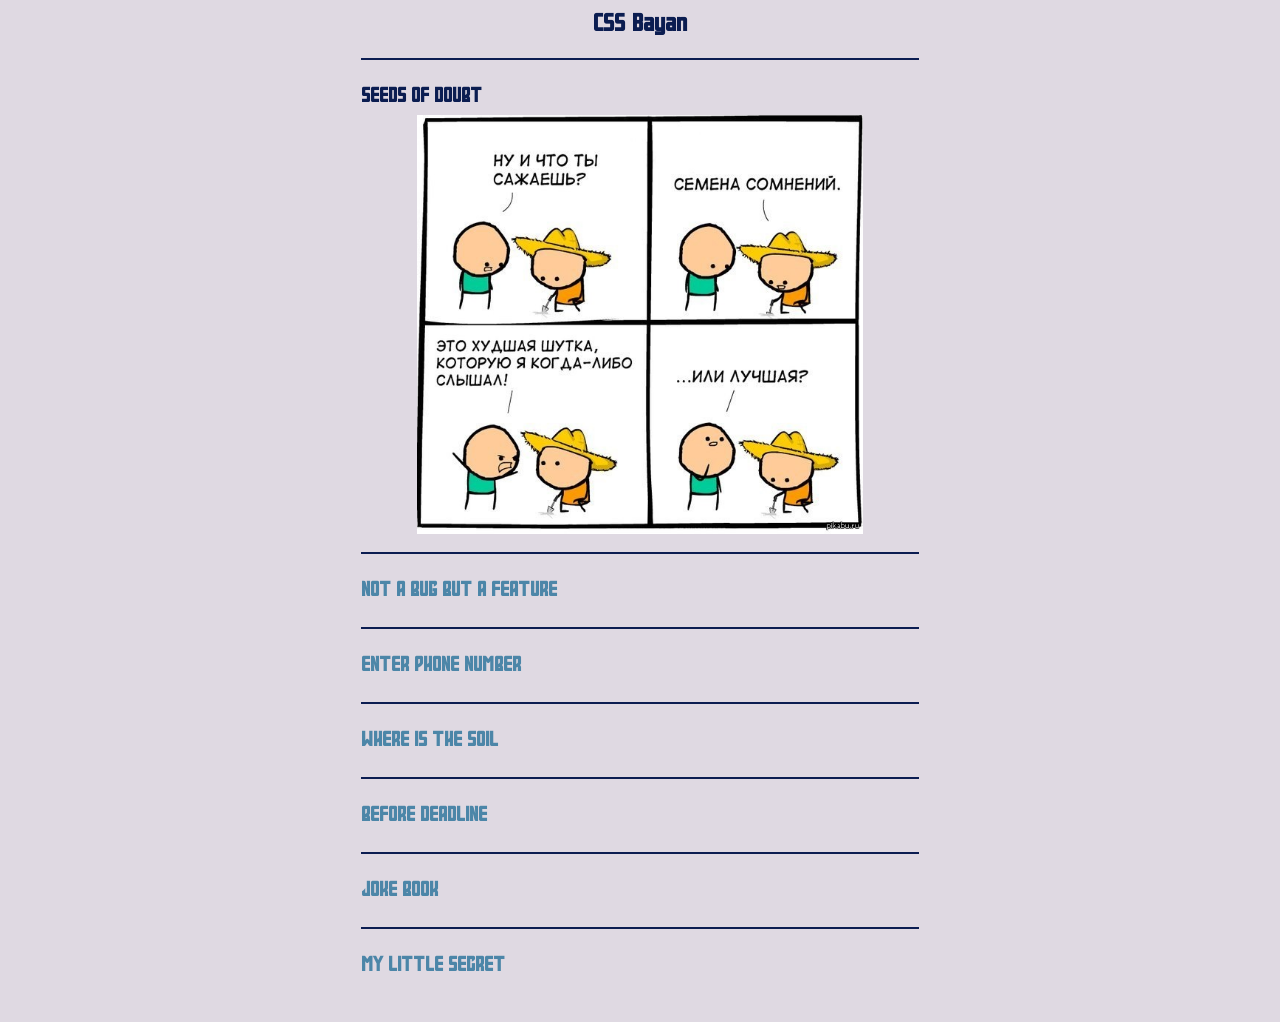
<file: index.html>
<!DOCTYPE html>
<html lang="en">
<head>
  <meta charset="UTF-8">
  <meta http-equiv="X-UA-Compatible" content="IE=edge">
  <meta name="viewport" content="width=device-width, initial-scale=1.0">
  <link rel="stylesheet" href="style.css">
  <title>cssBayan</title>
</head>
<body class="body">
  <h1 class="header">CSS Bayan</h1>
<main class="main">
  <label class="meme_label" for="meme">
    <input class="meme" type="radio" name="meme" id="meme" checked>
    <div class="meme_header">
      <h2 class="meme_text">seeds of doubt</h2>
      <svg class="meme_icon" xmlns="http://www.w3.org/2000/svg" viewBox="0 0 13.287 23.436">
        <path d="M1.3,23.459a4.172,4.172,0,0,1-.757-.388A1.5,1.5,0,0,1,.334,20.94c.637-.692,1.3-1.338,1.966-2l7.059-7.059c.037-.037.074-.083.148-.166-.12-.1-.24-.2-.351-.3Q4.838,7.1.528,2.789A1.585,1.585,0,0,1,.214.8,1.537,1.537,0,0,1,2.484.362c.508.452.978.941,1.458,1.421.729.72,1.449,1.44,2.169,2.169L8.464,6.3l2.381,2.381c.692.692,1.393,1.375,2.058,2.085a1.512,1.512,0,0,1,0,1.975c-.535.572-1.1,1.126-1.652,1.679-.784.794-1.578,1.578-2.362,2.362-.72.72-1.449,1.44-2.169,2.169L4.367,21.309,2.678,23a2.133,2.133,0,0,1-.877.471C1.626,23.459,1.469,23.459,1.3,23.459Z" transform="translate(0.018 -0.033)"/>
      </svg>
    </div>
    <img src="./img/meme1.jpg" alt="" class="meme_img">
  </label>

  <label class="meme_label" for="meme2">
    <input class="meme" type="radio" name="meme" id="meme2">
    <div class="meme_header">
      <h2 class="meme_text">not a bug but a feature</h2>
      <svg class="meme_icon" xmlns="http://www.w3.org/2000/svg" viewBox="0 0 13.287 23.436">
        <path id="Path_5181" data-name="Path 5181" d="M1.3,23.459a4.172,4.172,0,0,1-.757-.388A1.5,1.5,0,0,1,.334,20.94c.637-.692,1.3-1.338,1.966-2l7.059-7.059c.037-.037.074-.083.148-.166-.12-.1-.24-.2-.351-.3Q4.838,7.1.528,2.789A1.585,1.585,0,0,1,.214.8,1.537,1.537,0,0,1,2.484.362c.508.452.978.941,1.458,1.421.729.72,1.449,1.44,2.169,2.169L8.464,6.3l2.381,2.381c.692.692,1.393,1.375,2.058,2.085a1.512,1.512,0,0,1,0,1.975c-.535.572-1.1,1.126-1.652,1.679-.784.794-1.578,1.578-2.362,2.362-.72.72-1.449,1.44-2.169,2.169L4.367,21.309,2.678,23a2.133,2.133,0,0,1-.877.471C1.626,23.459,1.469,23.459,1.3,23.459Z" transform="translate(0.018 -0.033)"/>
      </svg>
    </div>
    <img src="./img/meme2.jpg" alt="" class="meme_img">
  </label>
  <label class="meme_label" for="meme3">
    <input class="meme" type="radio" name="meme" id="meme3">
    <div class="meme_header">
      <h2 class="meme_text">enter phone number</h2>
      <svg class="meme_icon" xmlns="http://www.w3.org/2000/svg" viewBox="0 0 13.287 23.436">
        <path id="Path_5181" data-name="Path 5181" d="M1.3,23.459a4.172,4.172,0,0,1-.757-.388A1.5,1.5,0,0,1,.334,20.94c.637-.692,1.3-1.338,1.966-2l7.059-7.059c.037-.037.074-.083.148-.166-.12-.1-.24-.2-.351-.3Q4.838,7.1.528,2.789A1.585,1.585,0,0,1,.214.8,1.537,1.537,0,0,1,2.484.362c.508.452.978.941,1.458,1.421.729.72,1.449,1.44,2.169,2.169L8.464,6.3l2.381,2.381c.692.692,1.393,1.375,2.058,2.085a1.512,1.512,0,0,1,0,1.975c-.535.572-1.1,1.126-1.652,1.679-.784.794-1.578,1.578-2.362,2.362-.72.72-1.449,1.44-2.169,2.169L4.367,21.309,2.678,23a2.133,2.133,0,0,1-.877.471C1.626,23.459,1.469,23.459,1.3,23.459Z" transform="translate(0.018 -0.033)"/>
      </svg>
    </div>
    <img src="./img/meme3.jpg" alt="" class="meme_img">
  </label>
  <label class="meme_label" for="meme4">
    <input class="meme" type="radio" name="meme" id="meme4">
    <div class="meme_header">
      <h2 class="meme_text">where is the soil</h2>
      <svg class="meme_icon" xmlns="http://www.w3.org/2000/svg" viewBox="0 0 13.287 23.436">
        <path id="Path_5181" data-name="Path 5181" d="M1.3,23.459a4.172,4.172,0,0,1-.757-.388A1.5,1.5,0,0,1,.334,20.94c.637-.692,1.3-1.338,1.966-2l7.059-7.059c.037-.037.074-.083.148-.166-.12-.1-.24-.2-.351-.3Q4.838,7.1.528,2.789A1.585,1.585,0,0,1,.214.8,1.537,1.537,0,0,1,2.484.362c.508.452.978.941,1.458,1.421.729.72,1.449,1.44,2.169,2.169L8.464,6.3l2.381,2.381c.692.692,1.393,1.375,2.058,2.085a1.512,1.512,0,0,1,0,1.975c-.535.572-1.1,1.126-1.652,1.679-.784.794-1.578,1.578-2.362,2.362-.72.72-1.449,1.44-2.169,2.169L4.367,21.309,2.678,23a2.133,2.133,0,0,1-.877.471C1.626,23.459,1.469,23.459,1.3,23.459Z" transform="translate(0.018 -0.033)"/>
      </svg>
    </div>
    <img src="./img/meme4.jpg" alt="" class="meme_img">
  </label>
  <label class="meme_label" for="meme5">
    <input class="meme" type="radio" name="meme" id="meme5">
    <div class="meme_header">
      <h2 class="meme_text">before deadline</h2>
      <svg class="meme_icon" xmlns="http://www.w3.org/2000/svg" viewBox="0 0 13.287 23.436">
        <path id="Path_5181" data-name="Path 5181" d="M1.3,23.459a4.172,4.172,0,0,1-.757-.388A1.5,1.5,0,0,1,.334,20.94c.637-.692,1.3-1.338,1.966-2l7.059-7.059c.037-.037.074-.083.148-.166-.12-.1-.24-.2-.351-.3Q4.838,7.1.528,2.789A1.585,1.585,0,0,1,.214.8,1.537,1.537,0,0,1,2.484.362c.508.452.978.941,1.458,1.421.729.72,1.449,1.44,2.169,2.169L8.464,6.3l2.381,2.381c.692.692,1.393,1.375,2.058,2.085a1.512,1.512,0,0,1,0,1.975c-.535.572-1.1,1.126-1.652,1.679-.784.794-1.578,1.578-2.362,2.362-.72.72-1.449,1.44-2.169,2.169L4.367,21.309,2.678,23a2.133,2.133,0,0,1-.877.471C1.626,23.459,1.469,23.459,1.3,23.459Z" transform="translate(0.018 -0.033)"/>
      </svg>
    </div>
    <img src="./img/meme5.jpg" alt="" class="meme_img">
  </label>
  <label class="meme_label" for="meme6">
    <input class="meme" type="radio" name="meme" id="meme6">
    <div class="meme_header">
      <h2 class="meme_text">joke book</h2>
      <svg class="meme_icon" xmlns="http://www.w3.org/2000/svg" viewBox="0 0 13.287 23.436">
        <path id="Path_5181" data-name="Path 5181" d="M1.3,23.459a4.172,4.172,0,0,1-.757-.388A1.5,1.5,0,0,1,.334,20.94c.637-.692,1.3-1.338,1.966-2l7.059-7.059c.037-.037.074-.083.148-.166-.12-.1-.24-.2-.351-.3Q4.838,7.1.528,2.789A1.585,1.585,0,0,1,.214.8,1.537,1.537,0,0,1,2.484.362c.508.452.978.941,1.458,1.421.729.72,1.449,1.44,2.169,2.169L8.464,6.3l2.381,2.381c.692.692,1.393,1.375,2.058,2.085a1.512,1.512,0,0,1,0,1.975c-.535.572-1.1,1.126-1.652,1.679-.784.794-1.578,1.578-2.362,2.362-.72.72-1.449,1.44-2.169,2.169L4.367,21.309,2.678,23a2.133,2.133,0,0,1-.877.471C1.626,23.459,1.469,23.459,1.3,23.459Z" transform="translate(0.018 -0.033)"/>
      </svg>
    </div>
    <img src="./img/meme6.jpg" alt="" class="meme_img">
  </label>
  <label class="meme_label" for="meme7">
    <input class="meme" type="radio" name="meme" id="meme7">
    <div class="meme_header">
      <h2 class="meme_text">my little secret</h2>
      <svg class="meme_icon" xmlns="http://www.w3.org/2000/svg" viewBox="0 0 13.287 23.436">
        <path id="Path_5181" data-name="Path 5181" d="M1.3,23.459a4.172,4.172,0,0,1-.757-.388A1.5,1.5,0,0,1,.334,20.94c.637-.692,1.3-1.338,1.966-2l7.059-7.059c.037-.037.074-.083.148-.166-.12-.1-.24-.2-.351-.3Q4.838,7.1.528,2.789A1.585,1.585,0,0,1,.214.8,1.537,1.537,0,0,1,2.484.362c.508.452.978.941,1.458,1.421.729.72,1.449,1.44,2.169,2.169L8.464,6.3l2.381,2.381c.692.692,1.393,1.375,2.058,2.085a1.512,1.512,0,0,1,0,1.975c-.535.572-1.1,1.126-1.652,1.679-.784.794-1.578,1.578-2.362,2.362-.72.72-1.449,1.44-2.169,2.169L4.367,21.309,2.678,23a2.133,2.133,0,0,1-.877.471C1.626,23.459,1.469,23.459,1.3,23.459Z" transform="translate(0.018 -0.033)"/>
      </svg>
    </div>
    <img src="./img/meme7.jpg" alt="" class="meme_img">
  </label>
  

</main>
</body>
</html>
</file>
<file: style.css>
@font-face {
  font-family: "Pulsar";
  src: url("./fonts/pulsarOriginal.otf");
}

@font-face {
  font-family: "AireExterior";
  src: url("./fonts/aireExterior.ttf");
}

.body {
  background-color: #DFD9E2;
  color: #0B1D51;
}

.header {
  margin: 1vh;

  font-size: calc(0.909vw + 0.943125rem);
  font-family: "AireExterior", sans-serif;
  text-align: center;
}

.main {
  display: flex;
  flex-direction: column;
  padding: 1vw;
  border-radius: 1vw;
  color: #4C86A8;

  user-select: none;
}

.meme_label {
  box-sizing: border-box;
  display: flex;
  flex-direction: column;
  align-items: center;
  padding: 2vh 0;

  border-top: 0.125rem solid #0B1D51;

  overflow: hidden;
}

.meme_label:active {
  opacity: 0.8;
  scale: 0.99;
}

.meme {
  display: none;
}

.meme_header {
  display: flex;
  justify-content: space-between;
  align-items: center;
  width: 100%;
}

.meme_text {
  width: 100%;
  margin: 1vh 0 1vh 0;

  font-family: 'Pulsar', sans-serif;
  font-size: calc(0.682vw + 0.73875rem);
}

.meme_icon {
  width: calc(0.676vw + 0.49rem);
  height: calc(0.676vw + 0.49rem);
}

.meme:checked+.meme_header {
  color: #0B1D51;
}

.meme:checked:hover+.meme_header {
  color: #0B1D51;
}

.meme_img {
  width: 0;
  transition: width 1s ease, opacity 1s ease;
}

.meme:checked~.meme_img {
  width: 80%;
}

.meme:checked+.meme_header .meme_icon {
  transform: rotate(90deg);
}

@media (hover: hover) {
  .main:hover {
    background-color: #EBF2FA;
    color: #89909F;
    transition: 0.3s ease;
  }

  .main:hover .meme_img,
  .main:hover .meme_label,
  .main:hover .meme_header {
    cursor: pointer;
  }

  .main:hover .meme_icon {
    opacity: 1;
    fill: #0B1D51;
    transition: transform 1s ease;
  }

  .meme:hover+.meme_header {
    color: #0B1D51;
  }

  .meme:hover~.meme_img {
    width: 80%;
  }

  .meme:hover+.meme_header .meme_icon {
    transform: rotate(90deg);
    fill: #0B1D51;
  }

  .meme_icon {
    opacity: 0;
  }
}

@media (max-width: 820px) {
  .main {
    margin: 0 10vw;
  }
}

@media (min-width: 821px) and (max-width: 1920px) {
  .main {
    margin: 0 calc(56.182vw - 23.70rem);
  }
}

@media (min-width: 1921px) {
  .main {
    margin: 0 calc(50.046vw - 16.34rem);
  }
}
</file>
